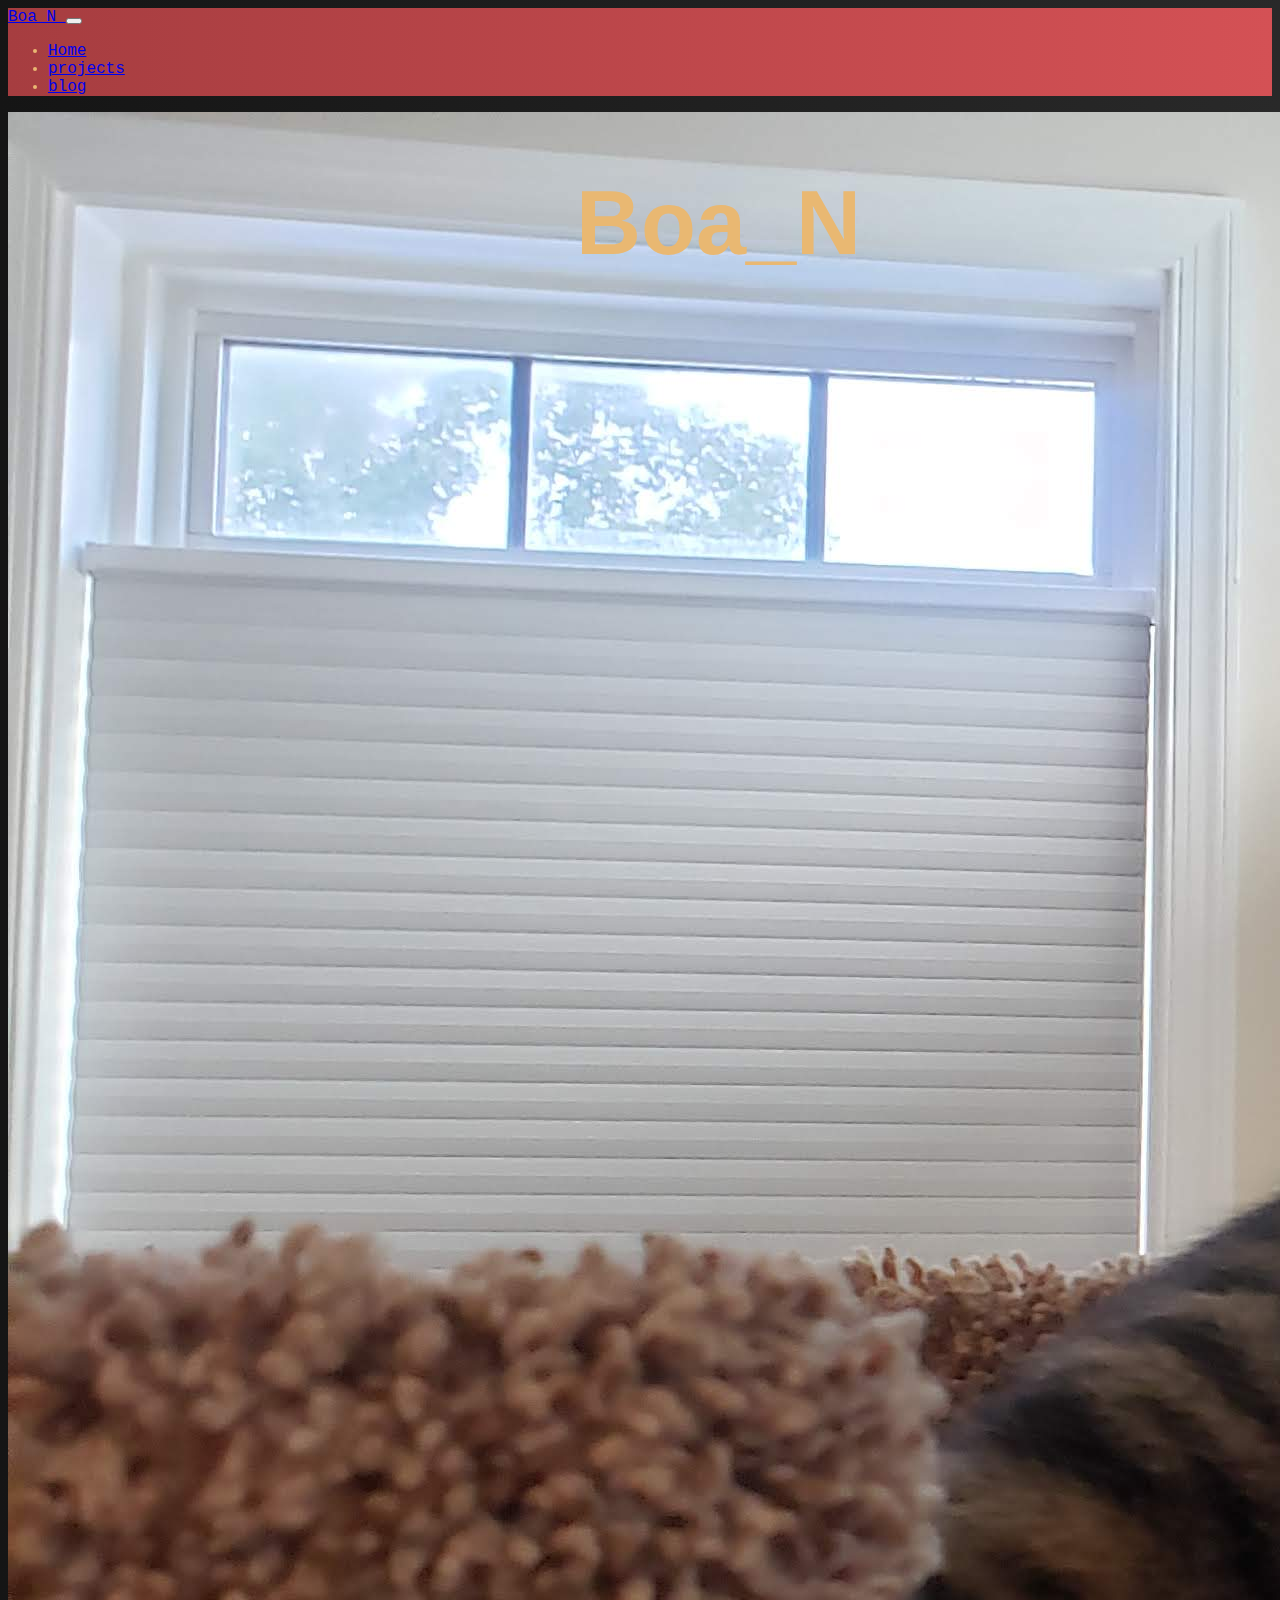
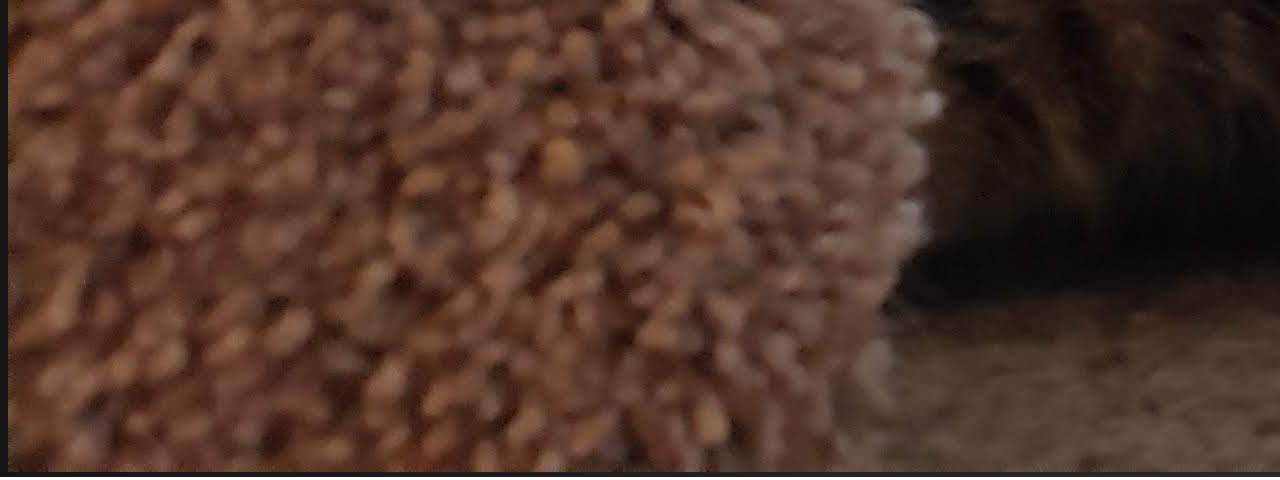
<file: index.html>
<!DOCTYPE html>
<html>
    <head>
    <meta charset="utf-8">
    <meta name="viewport" content="width=device-width, initial-scale=1">
    <script>
        window.location.href = "WebPage/home/home.html";        

    </script>
    </head>
</html>
</file>
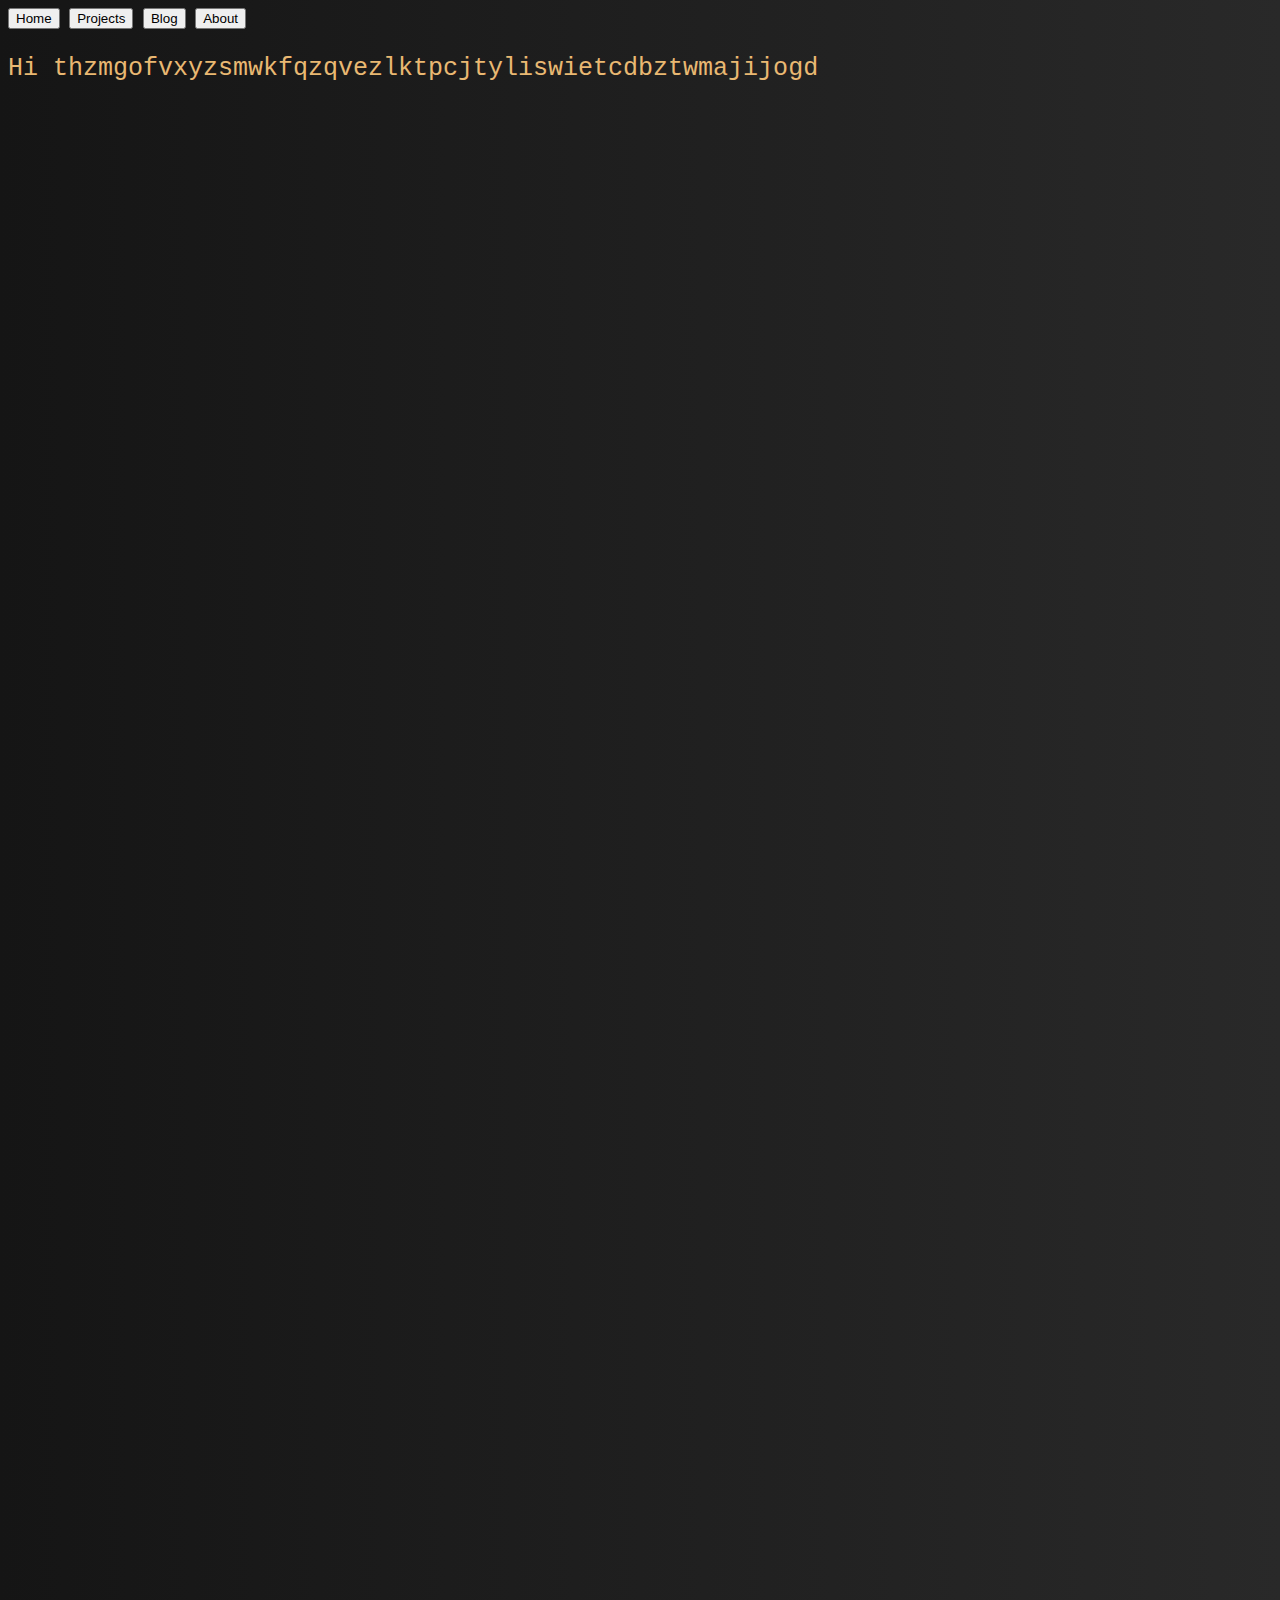
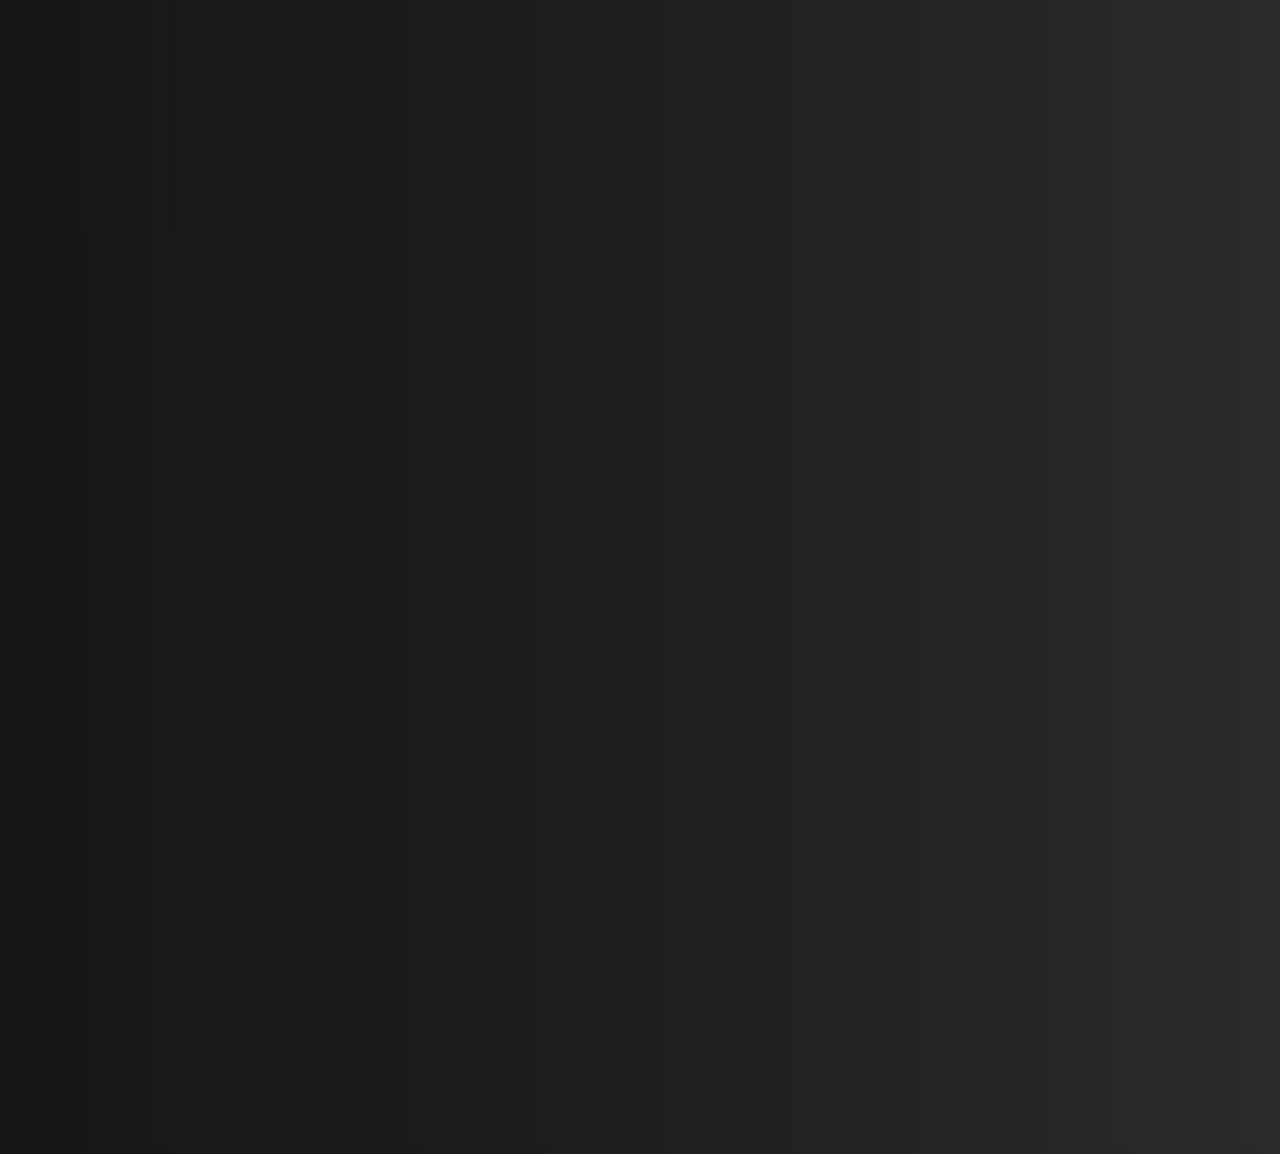
<file: WebPage/index.html>
<!DOCTYPE html>
<html>
    <head>
    <meta charset="utf-8">
    <meta name="viewport" content="width=device-width, initial-scale=1">
    <link href="https://cdn.jsdelivr.net/npm/bootstrap@5.3.5/dist/css/bootstrap.min.css" rel="stylesheet" integrity="sha384-SgOJa3DmI69IUzQ2PVdRZhwQ+dy64/BUtbMJw1MZ8t5HZApcHrRKUc4W0kG879m7" crossorigin="anonymous">
    <script src="https://cdn.jsdelivr.net/npm/bootstrap@5.3.5/dist/js/bootstrap.bundle.min.js" integrity="sha384-k6d4wzSIapyDyv1kpU366/PK5hCdSbCRGRCMv+eplOQJWyd1fbcAu9OCUj5zNLiq" crossorigin="anonymous"></script>
    
    <link rel="stylesheet" type="text/css" href="style.css">
    </head>
    <body>
        <div class="topnav">
            <div class="top-nav-buttons">
                <button href="#home" class="btn btn-lg btn-bd-title" onclick="home()">Home</button>
                <button href="#projects" class="btn btn-lg btn-bd-title" onclick="projects()">Projects</button>
                <button href="#blog" class="btn btn-lg btn-bd-title" onclick="blog()">Blog</button>
                <button href="#about" class="btn btn-lg btn-bd-title" onclick="about()">About</button>
            </div>
        </div>
        <div class="hero">
            <p class="hacker-type-effect" id="hacker_title">Hi there, I'm a Typewriter Animation made in pure CSS!</p>

        </div>
        

    </body>
    <footer>
        <script src="main.js"></script>
    </footer>
</html>
</file>
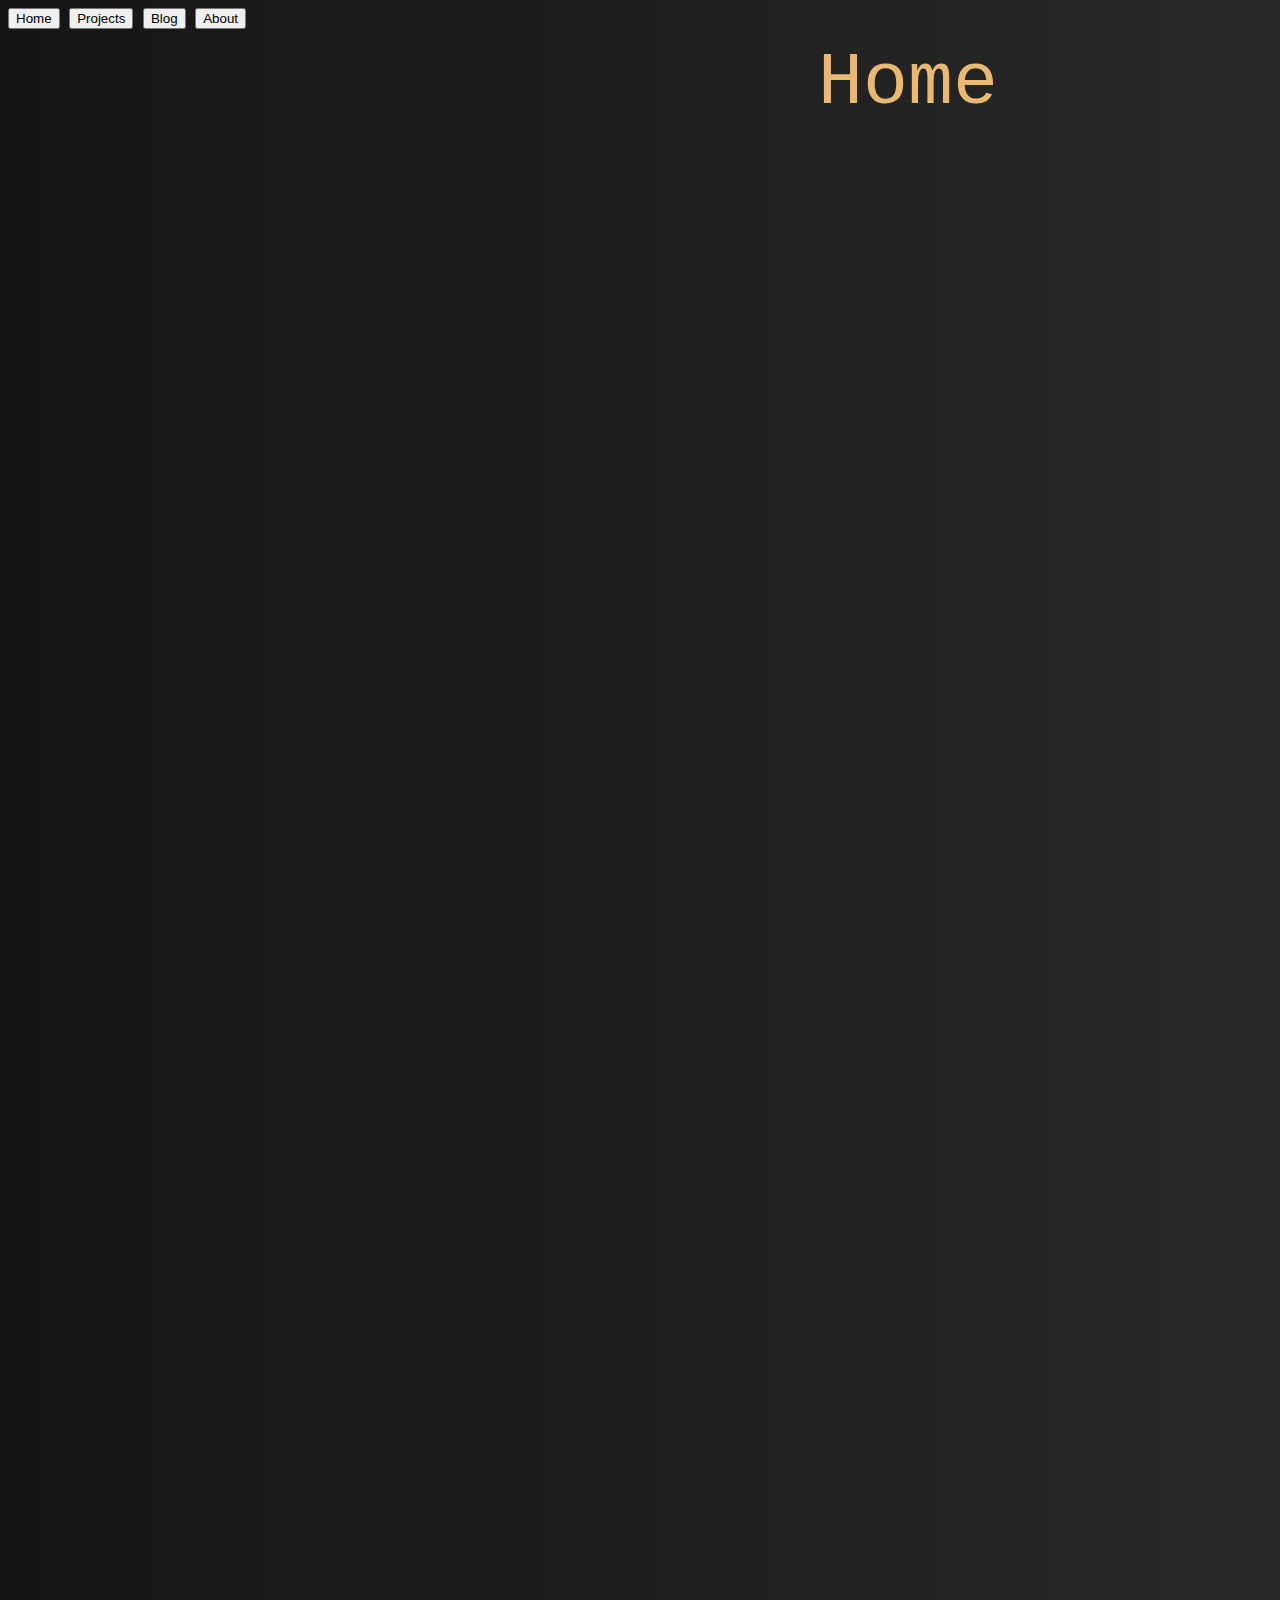
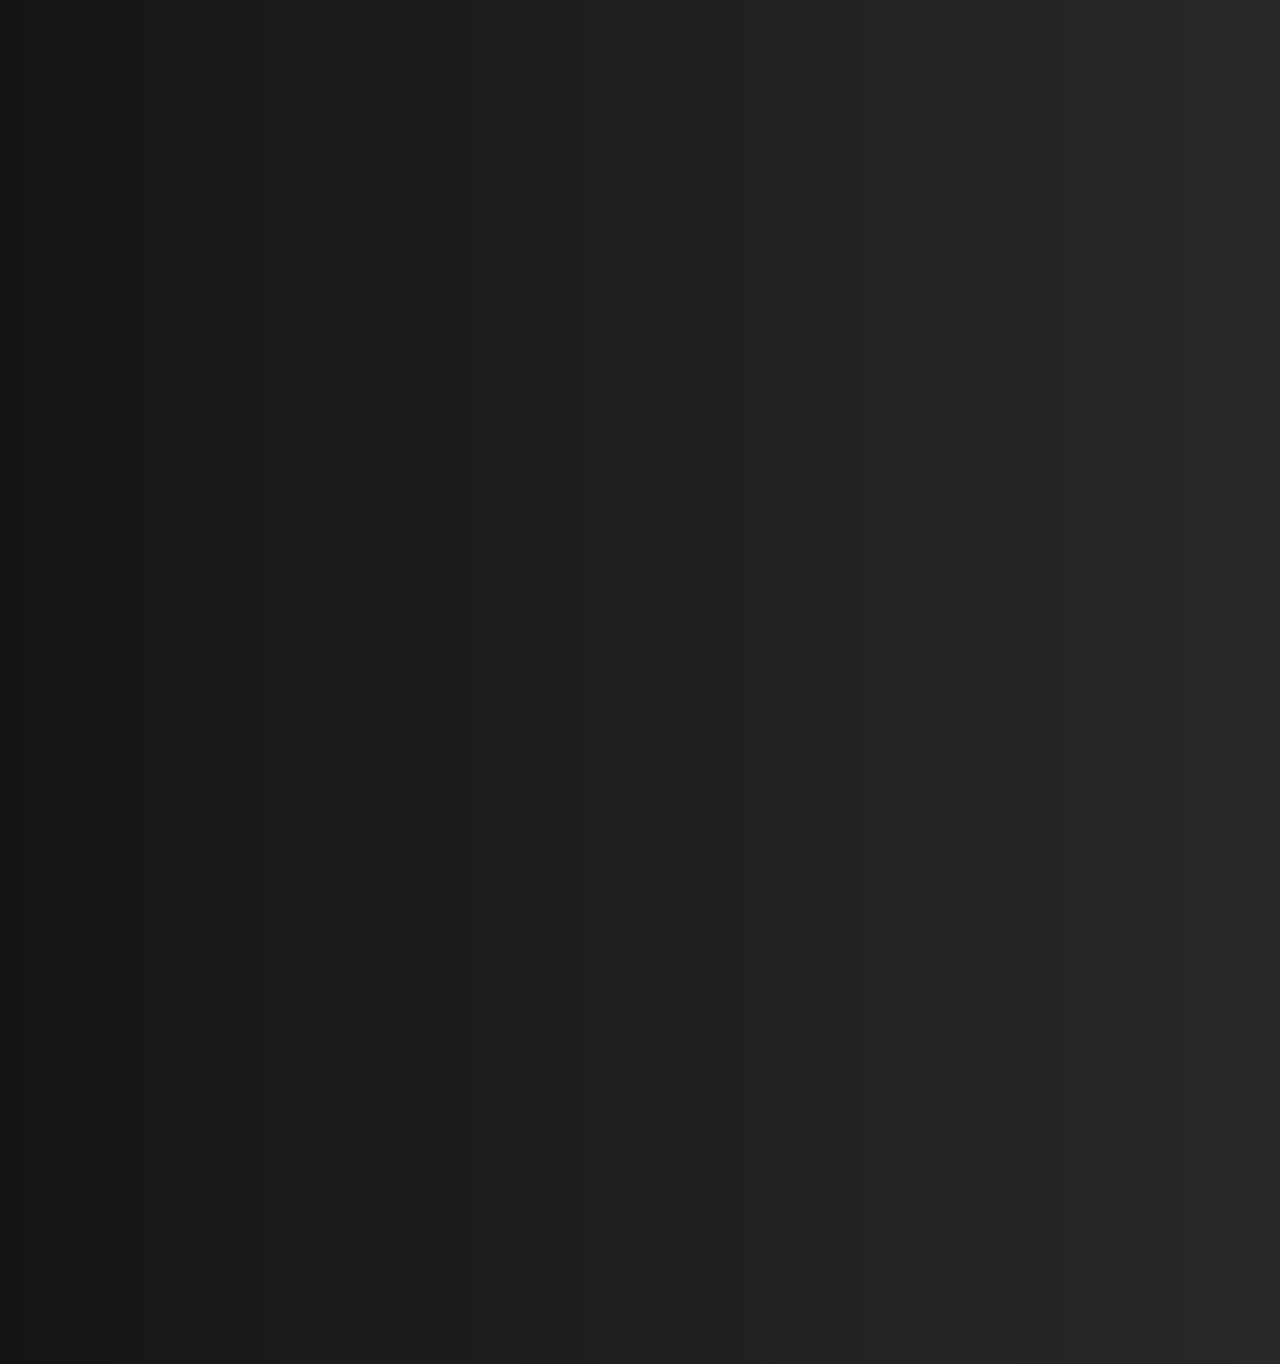
<file: WebPage/home/index.html>
<!DOCTYPE html>
<html>
    <head>
    <meta charset="utf-8">
    <meta name="viewport" content="width=device-width, initial-scale=1">
    <link href="https://cdn.jsdelivr.net/npm/bootstrap@5.3.5/dist/css/bootstrap.min.css" rel="stylesheet" integrity="sha384-SgOJa3DmI69IUzQ2PVdRZhwQ+dy64/BUtbMJw1MZ8t5HZApcHrRKUc4W0kG879m7" crossorigin="anonymous">
    <script src="https://cdn.jsdelivr.net/npm/bootstrap@5.3.5/dist/js/bootstrap.bundle.min.js" integrity="sha384-k6d4wzSIapyDyv1kpU366/PK5hCdSbCRGRCMv+eplOQJWyd1fbcAu9OCUj5zNLiq" crossorigin="anonymous"></script>
    
    <link rel="stylesheet" type="text/css" href="../style.css">
    <link rel="stylesheet" type="text/css" href="home.css">
    </head>
    <body>
        <div class="topnav">
            <div class="top-nav-buttons">
                <button href="#home" class="btn btn-lg btn-bd-title" onclick="home()">Home</button>
                <button href="#projects" class="btn btn-lg btn-bd-title" onclick="projects()">Projects</button>
                <button href="#blog" class="btn btn-lg btn-bd-title" onclick="blog()">Blog</button>
                <button href="#about" class="btn btn-lg btn-bd-title" onclick="about()">About</button>
            </div>
            <p class="hacker-type-effect-home" id="hacker_title">Home</p>
        </div>
        <div class="hero">
        
        </div>
        

    </body>
    <footer>
        <script src="../main.js"></script>
    </footer>
</html>
</file>
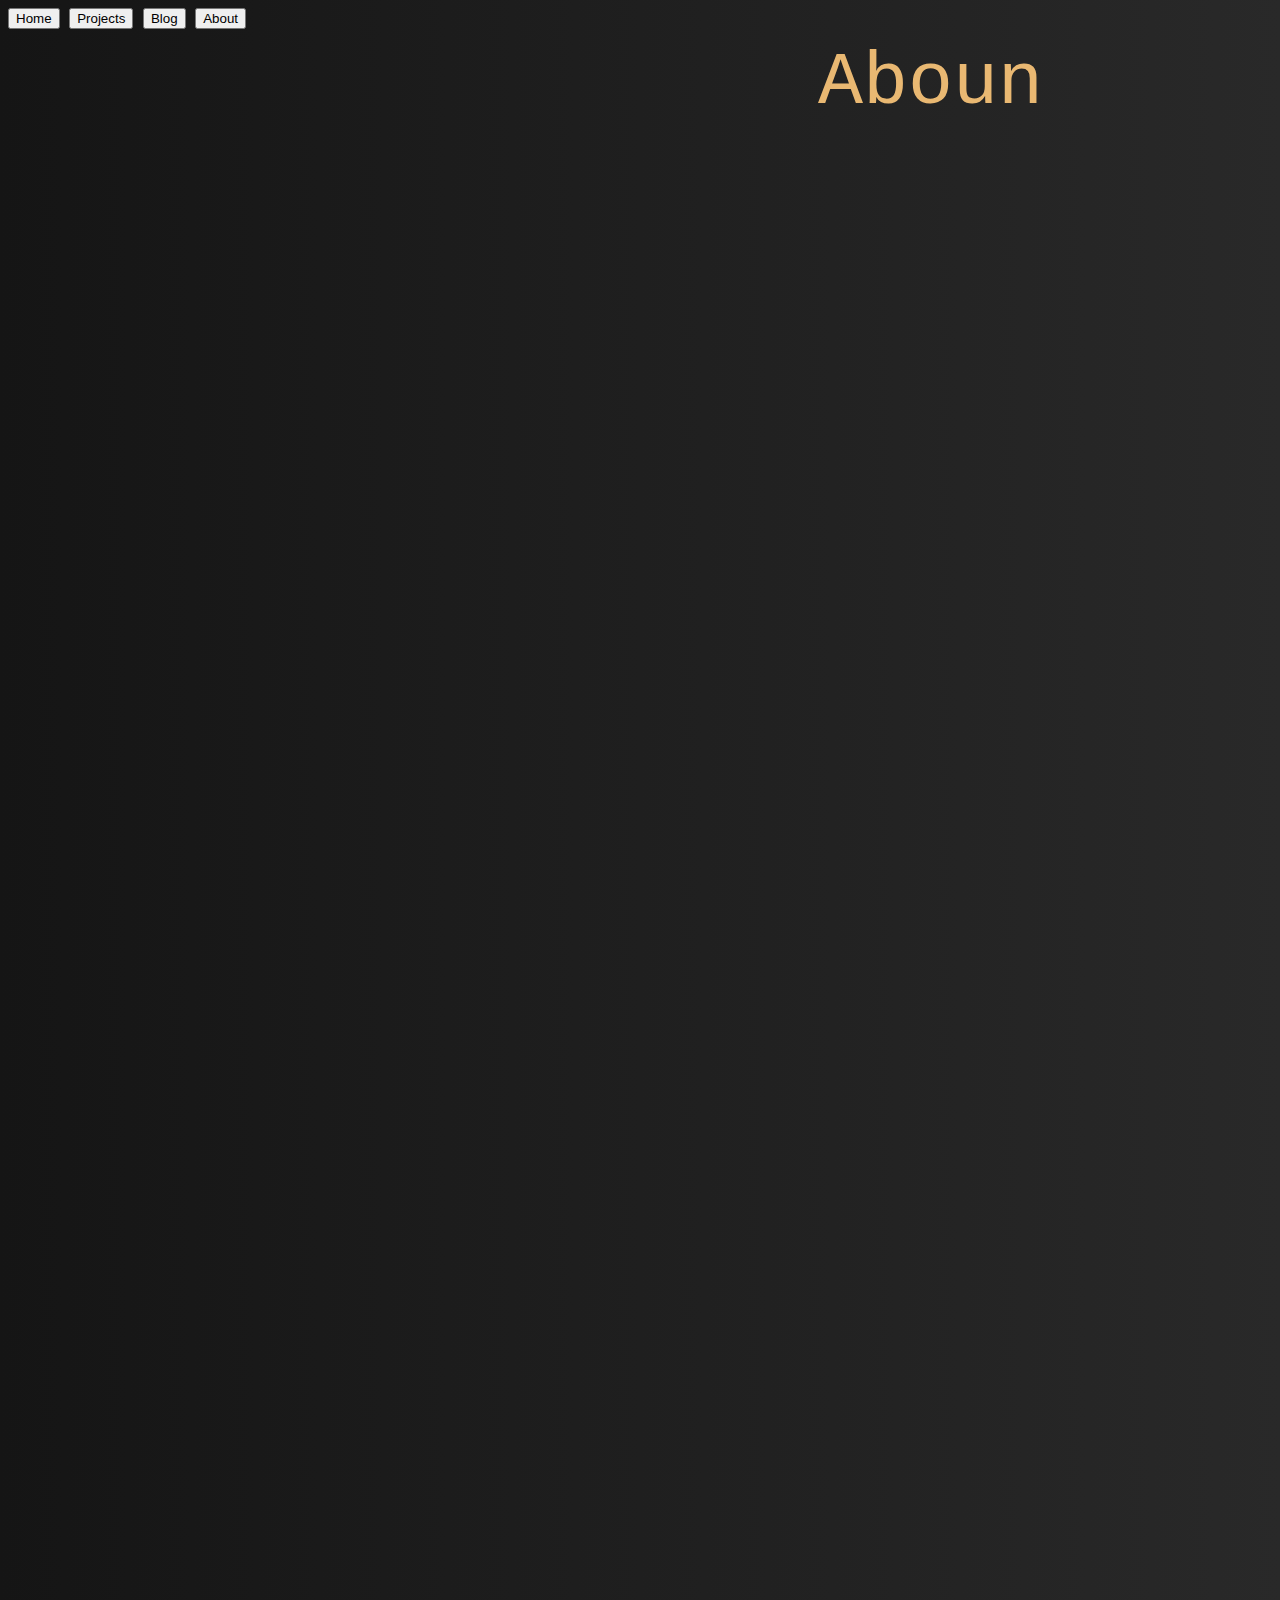
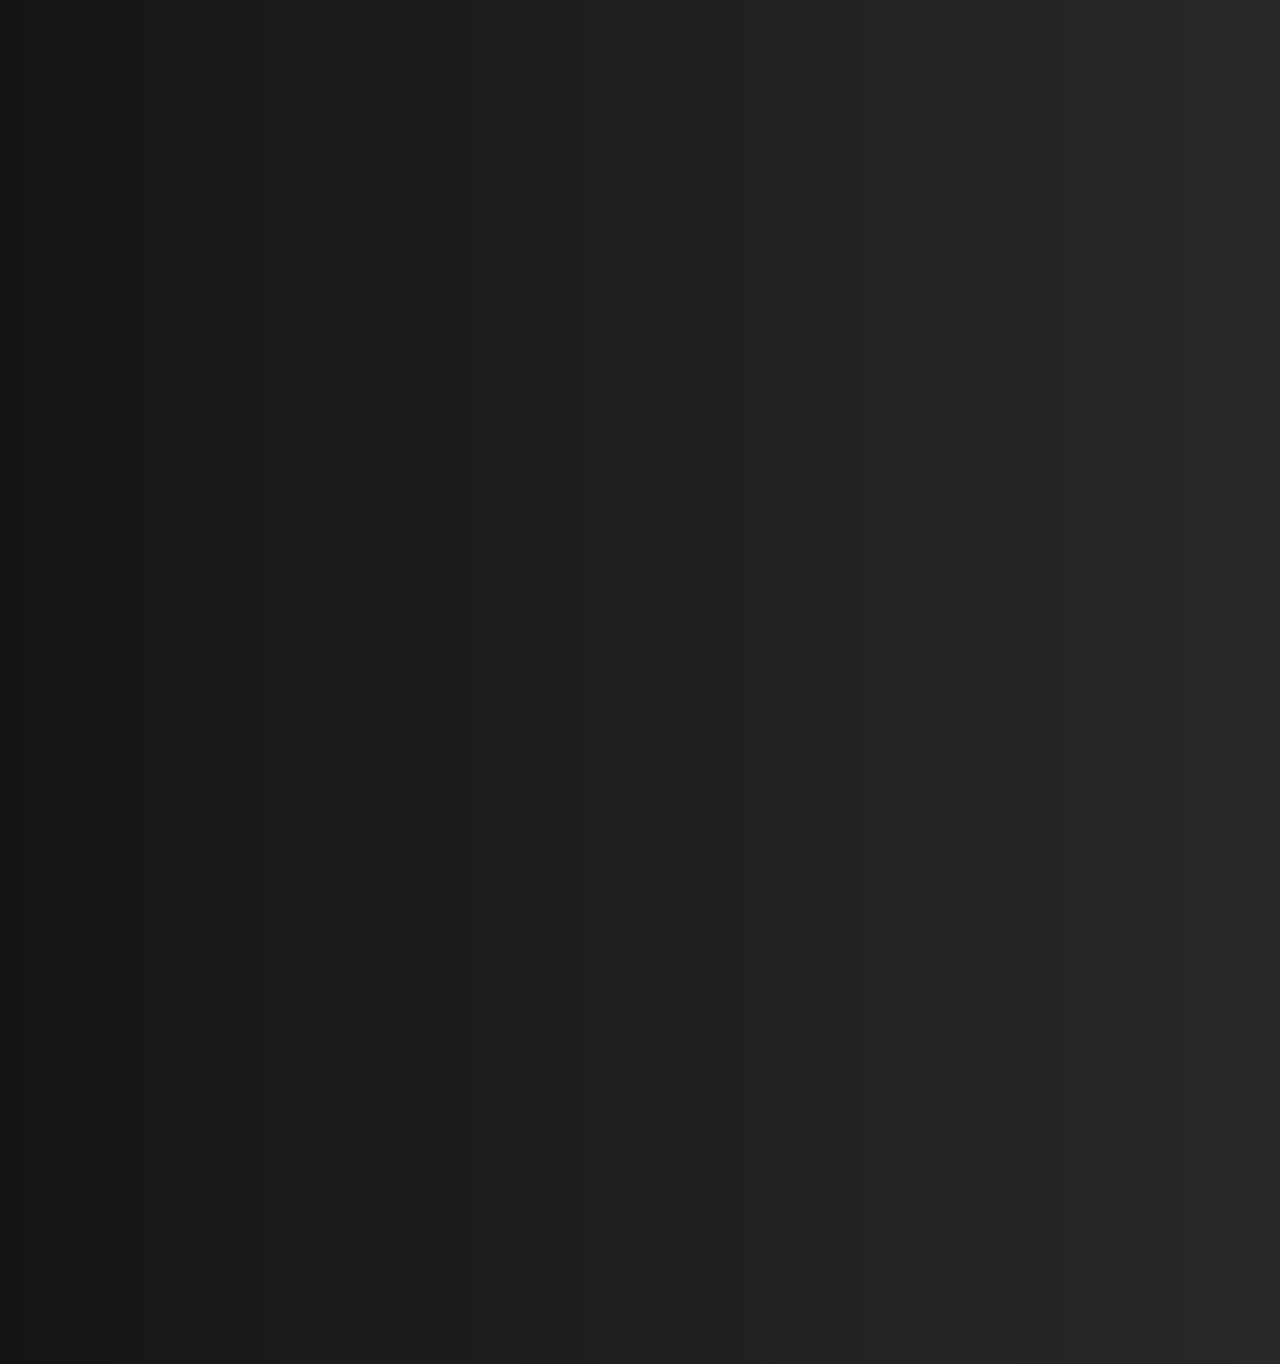
<file: WebPage/about/about.html>
<!DOCTYPE html>
<html>
    <head>
    <meta charset="utf-8">
    <meta name="viewport" content="width=device-width, initial-scale=1">
    <link href="https://cdn.jsdelivr.net/npm/bootstrap@5.3.5/dist/css/bootstrap.min.css" rel="stylesheet" integrity="sha384-SgOJa3DmI69IUzQ2PVdRZhwQ+dy64/BUtbMJw1MZ8t5HZApcHrRKUc4W0kG879m7" crossorigin="anonymous">
    <script src="https://cdn.jsdelivr.net/npm/bootstrap@5.3.5/dist/js/bootstrap.bundle.min.js" integrity="sha384-k6d4wzSIapyDyv1kpU366/PK5hCdSbCRGRCMv+eplOQJWyd1fbcAu9OCUj5zNLiq" crossorigin="anonymous"></script>
    
    <link rel="stylesheet" type="text/css" href="../style.css">
    <link rel="stylesheet" type="text/css" href="about.css">
    </head>
    <body>
        <div class="topnav">
            <div class="top-nav-buttons">
                <button href="#home" class="btn btn-lg btn-bd-title" onclick="home()">Home</button>
                <button href="#projects" class="btn btn-lg btn-bd-title" onclick="projects()">Projects</button>
                <button href="#blog" class="btn btn-lg btn-bd-title" onclick="blog()">Blog</button>
                <button href="#about" class="btn btn-lg btn-bd-title" onclick="about()">About</button>
            </div>
            <p class="hacker-type-effect-about" id="hacker_title">About</p>
        </div>
        <div class="hero">


        </div>
        

    </body>
    <footer>
        <script src="../main.js"></script>
    </footer>
</html>
</file>
<file: WebPage/style.css>
/* Color Pallet 
Black #151515
Red #A63D40
Yellow #E9B872

Highlight Colors
Black #1d1d1d
Red #c54a4e
Yellow #ffc97d
*/
/* Add a black background color to the top navigation */

:root {
    --primary-color: #151515;
    --secondary-color: #A63D40;
    --tertiary-color: #E9B872;

    --primary-highlight-color: #292929;
    --secondary-highlight-color: #d45155;
    --tertiary-highlight-color: #ffc97d;
    /*
    --primary-gradient-color: linear-gradient(to right, var(--primary-color) , var(--primary-highlight-color))
    --secondary-gradient-color: linear-gradient(to right, var(--secondary-color) , var(--secondary-highlight-color));
    --tertiary-gradient-color: linear-gradient(to right, var(--tertiary-color) , var(--tertiary-highlight-color));
    */

}


.nav-item {
    color: --tertiary-color;
}

.navbar {
    position: sticky;
    top: 0;
    z-index: 3;
    background-image: linear-gradient(to right, var(--secondary-color) , var(--secondary-highlight-color));
    color: --tertiary-color;
    /*animation: 1s ease-out 0s 1 slideInFromLeft;*/
}



@keyframes slideInFromLeft {
    0% {
        transform: translateX(-100%);
    }
    100% {
        transform: translateX(0);
    }
}

/* 
.topnav {
    background-image: linear-gradient(to right, var(--secondary-color) , var(--secondary-highlight-color));;
    overflow: hidden;
    position: sticky;
    height: 10%;
    width: 100%;
    top: 0;
    animation: 1s ease-out 0s 1 slideInFromLeft;
    z-index: 2;
}

.btn-bd-title:hover {
    background-color: var(--primary-highlight-color);
    color: var(--tertiary-highlight-color);
}
.btn-bd-title {
    background-color: var(--primary-color);
    color: var(--tertiary-color);
    scale: 1.5;
    position: relative;
    top: 2vh;
    left: 0vh;
    margin-right: 30px;
    margin-left: 30px;
}


.top-nav-buttons a.active {
  background-color: #000000;
  color: white;
}



.top-nav-buttons topnav {
    display: contents;
    position: relative;
    font-size: 17px;
}
*/

.titletext {
    transform-origin: center center;
    font-size:  10vb;
    position: fixed;
    left: 45%;
    font-family: sans-serif;
}

.hero {
    height: 300%;
    z-index: -1;
}

.hacker-type-effect {
    font-size: 25px;
}
/* Global */
body {
    color: var(--tertiary-color); 
    font-family: 'Anonymous Pro', monospace;
    background-image: linear-gradient(to right, var(--primary-color) , var(--primary-highlight-color));
    height: 100vh;
}
</file>
<file: WebPage/home/home.css>
.hacker-type-effect-home {
    font-size: 75px !important;
    position: relative !important;
    bottom: 7vh;
    left: 90vh;
}
</file>
<file: WebPage/about/about.css>
.hacker-type-effect-about {
    font-size: 75px !important;
    position: relative !important;
    bottom: 7vh !important;
    left: 90vh !important;
}
</file>
